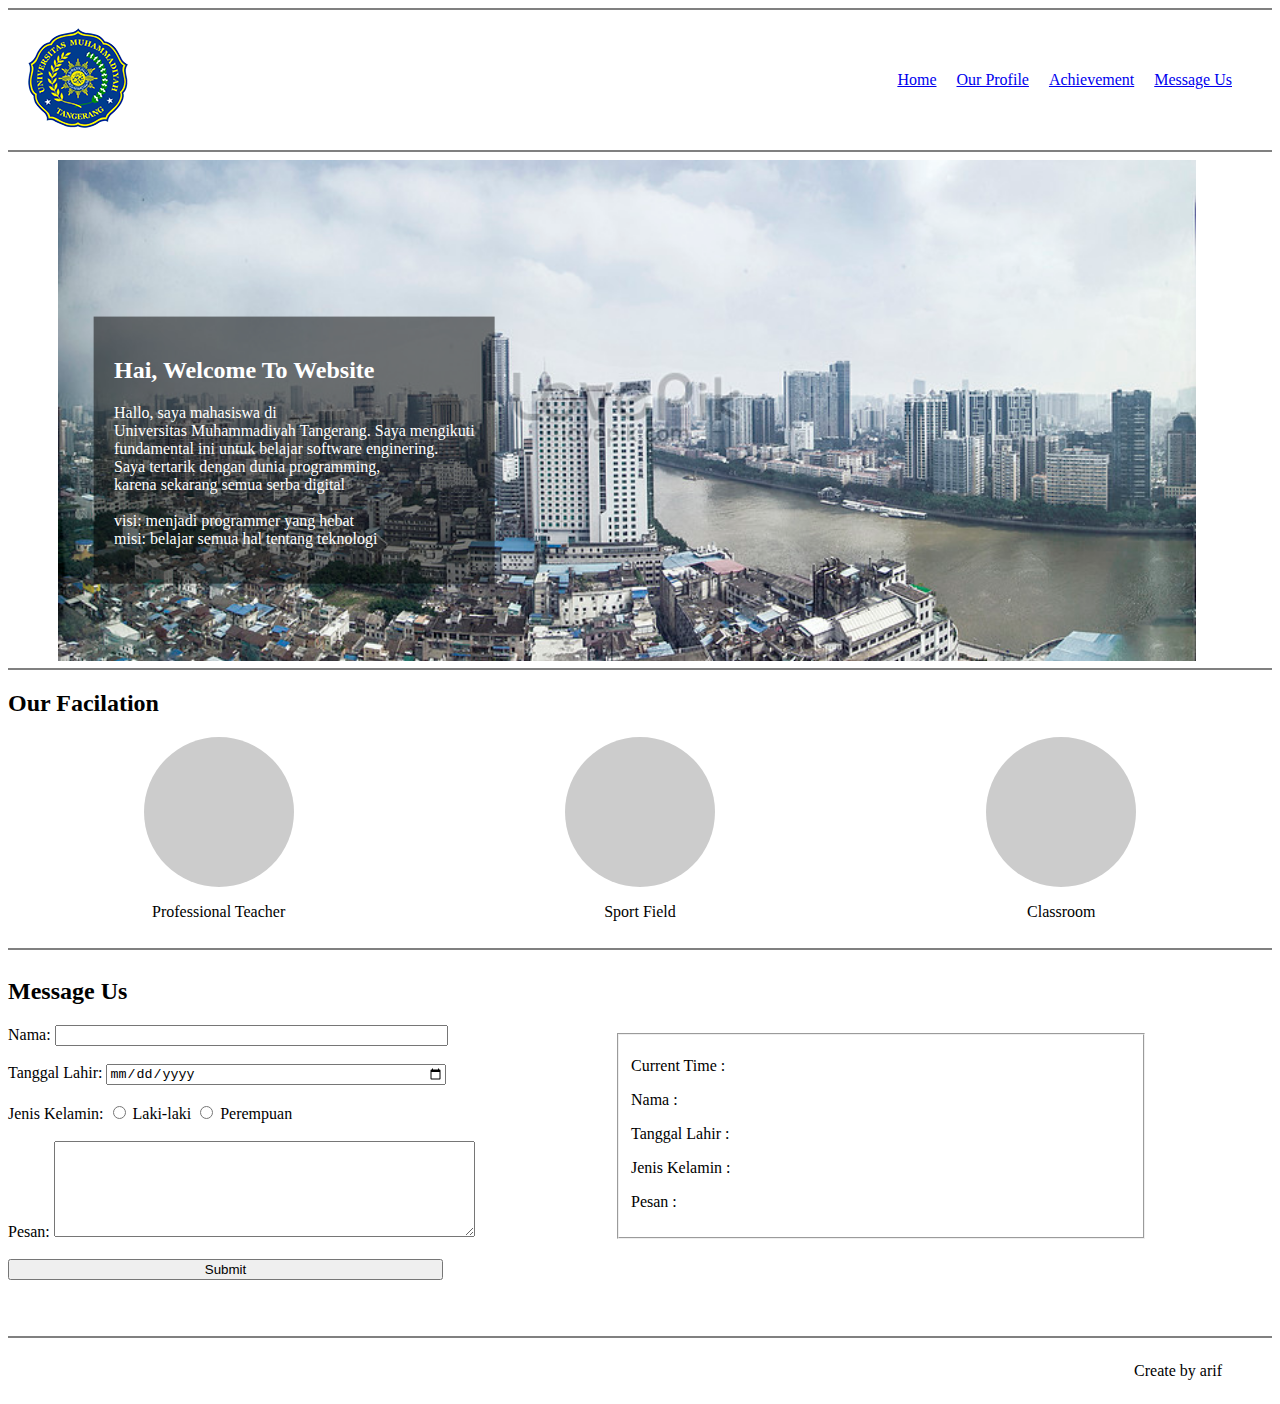
<file: index.html>
<!DOCTYPE html>
<html lang="en">
<head>
    <meta charset="UTF-8">
    <meta http-equiv="X-UA-Compatible" content="IE=edge">
    <meta name="viewport" content="width=device-width, initial-scale=1.0">
    <title>Document</title>
    <link rel="stylesheet" href="css/style.css">
</head>
<body>
    <hr color="gray">
    <header>
        <section>
            <nav class="navbar">
                <!-- Logo di sebelah kiri -->
                <div class="logo">
                    <img src="logoo.png" alt="logo">
                </div>
                
                <!-- Tautan menu di pojok kanan -->
                <ul class="menu">
                    <li><a href="#">Home</a></li>
                    <li><a href="profile.html">Our Profile</a></li>
                    <li><a href="#">Achievement</a></li>
                    <li><a href="#messageUs">Message Us</a></li>
                </ul>
            </nav>
        </section>
    </header>

    <hr color="gray">

    <main>
        <div class="container">
            <img src="lovepik-city-panorama-picture_500719624.jpg" alt="danau">
            <div class="overlay">
                <h2>Hai, <span id="user"></span> Welcome To Website</h2>
                <p>Hallo, saya mahasiswa di <br>Universitas Muhammadiyah Tangerang.
                    
                    Saya mengikuti <br>fundamental ini untuk belajar software enginering.<br>
                    
                    Saya tertarik dengan dunia programming, <br>karena sekarang semua serba digital
                    <br>
                    <br> visi: menjadi programmer yang hebat <br> misi: belajar semua hal tentang teknologi
                </p>
            </div>
        </div>

        <hr color="gray">

        <div class="facilation">
            <h2>Our Facilation</h2>
            <div class="circle-container">
                <!-- Lingkaran pertama -->
                <div class="circle-with-description">
                    <div class="circle"></div>
                    <p>Professional Teacher</p>
                </div>
        
                <!-- Lingkaran kedua -->
                <div class="circle-with-description">
                    <div class="circle"></div>
                    <p>Sport Field</p>
                </div>
        
                <!-- Lingkaran ketiga -->
                <div class="circle-with-description">
                    <div class="circle"></div>
                    <p>Classroom</p>
                </div>
            </div>
            
        </div>

        <hr color="gray">

        <div class="main">
            <div class="message">
                <h2 id="messageUs">Message Us</h2>
                <form name="form-message">
                    <label for="nama">Nama:</label>
                    <input type="text" id="name-input" name="name-input" style="width: 385px;" required>
                    <br><br>
    
                    <label for="tgl_lahir">Tanggal Lahir:</label>
                    <input type="date" id="tgl_lahir" name="tgl_lahir"  style="width: 335px;" required>
                    <br><br>
    
                    <label>Jenis Kelamin:</label>
                    <input type="radio" id="laki" name="jenis_kelamin" value="Laki-laki" required>
                    <label for="laki">Laki-laki</label>
                    <input type="radio" id="perempuan" name="jenis_kelamin" value="Perempuan" required>
                    <label for="perempuan">Perempuan</label>
                    <br><br>
    
                    <label for="pesan">Pesan:</label>
                    <textarea id="pesan" name="pesan" rows="6" cols="50" required></textarea>
                    <br><br>

                    <button type="button" id="buttonValidate" style="width:435px">Submit</button>
                </form>
            </div>
            
            <div class="hasilSubmit">
                <fieldset style="width: 500px;">
                    <p id="waktuSekarang">Current Time :</p>
                    <p id="hasilNama">Nama : </p>
                    <p id="hasilTlahir">Tanggal Lahir : </p>
                    <p id="hasilJkel">Jenis Kelamin : </p>
                    <p id="hasilPesan">Pesan : </p>
                </fieldset>
            </div>
        </div>
        <hr color="gray">
    </main>
        
    <footer>
        <div class="main">
            <p>Create by arif</p>
        </div>
    </footer>
    <script src="js/sc.js"></script>
</body>
</html>
</file>
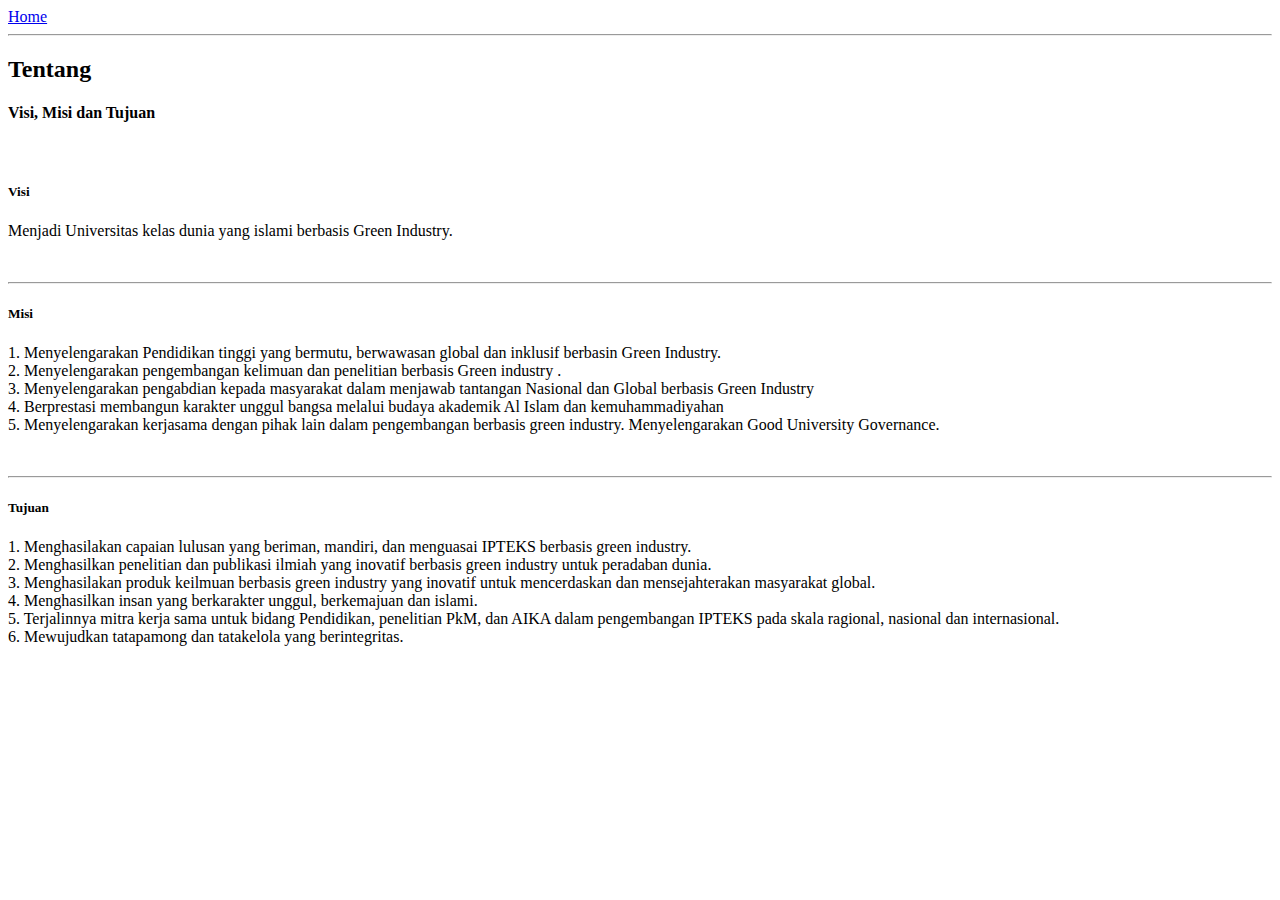
<file: profile.html>
<!DOCTYPE html>
<html lang="en">
<head>
    <meta charset="UTF-8">
    <meta http-equiv="X-UA-Compatible" content="IE=edge">
    <meta name="viewport" content="width=device-width, initial-scale=1.0">
    <title>Profile</title>
</head>
<body>
     <section>
            <nav class="navbar">
                <a href="index.html">Home</a>
            </nav>
        </section>

        <hr>
        <h2>Tentang</h2>
        <h4>Visi, Misi dan Tujuan</h4>
        <br>
        <h5>Visi</h5>
        <p>Menjadi Universitas kelas dunia yang islami berbasis Green Industry.</p>
        <br>
        <hr>
        <h5>Misi</h5>
        <p>1. Menyelengarakan Pendidikan tinggi yang bermutu, berwawasan global dan inklusif berbasin Green Industry.
            <br>
            2. Menyelengarakan pengembangan kelimuan dan penelitian berbasis Green industry .
            <br>
            3. Menyelengarakan pengabdian kepada masyarakat dalam menjawab tantangan Nasional dan Global berbasis Green Industry
            <br>
            4. Berprestasi membangun karakter unggul bangsa melalui budaya akademik Al Islam dan kemuhammadiyahan
            <br>
            5. Menyelengarakan kerjasama dengan pihak lain dalam pengembangan berbasis green industry.
            Menyelengarakan Good University Governance. </p>
        
        <br>
        <hr>
        <h5>Tujuan</h5>
        <p>1. Menghasilakan capaian lulusan yang beriman, mandiri, dan menguasai IPTEKS berbasis green
            industry.
            <br>
            2. Menghasilkan penelitian dan publikasi ilmiah yang inovatif berbasis green industry untuk peradaban
            dunia.
            <br>
            3. Menghasilakan produk keilmuan berbasis green industry yang inovatif untuk mencerdaskan dan
            mensejahterakan masyarakat global.
            <br>
            4. Menghasilkan insan yang berkarakter unggul, berkemajuan dan islami.
            <br>
            5. Terjalinnya mitra kerja sama untuk bidang Pendidikan, penelitian PkM, dan AIKA dalam
            pengembangan IPTEKS pada skala ragional, nasional dan internasional.
            <br>
            6. Mewujudkan tatapamong dan tatakelola yang berintegritas.</p>
</body>
</html>
</file>
<file: css/style.css>
.container{
    height: 500px;
    text-align:start;
    margin-left: 50px;
    width: 100%; /* Mengatur lebar container agar sesuai dengan lebar parent element */
    max-width: 90%;
}

.navbar {
    display: flex;
    justify-content: space-between;
    align-items: center;
    padding: 10px 20px; /* Ruang di sekitar isi menu */
}

/* Gaya untuk daftar menu */
.menu {
    list-style: none;
    display: flex;
}

/* Gaya untuk tautan menu */
.menu li {
    margin-right: 20px; /* Jarak antar tautan menu */
}

/* Gaya untuk tautan menu saat dihover */
.menu li:hover {
    text-decoration: underline; /* Garis bawah saat dihover */
}

.facilation{
    height: 250px;
}

.message{
    height: 370px;
}
.hasilSubmit{
    margin-top: 75px;
}
.message, .hasilSubmit{
    float: left;
    width: 50%;
}

.main{
    clear: left;
    display: flex;
    justify-content: flex-end;
    margin-right: 50px;
}

.circle-container {
    display: flex;
    justify-content: space-around; /* Untuk meratakan lingkaran dan paragraf */
}

.circle-with-description {
    text-align: center;
}
.circle {
    width: 150px;
    height: 150px;
    background-color: #ccc; /* Atur warna lingkaran */
    border-radius: 50%; /* Membuatnya menjadi lingkaran */
    margin-bottom: 10px; /* Spasi antara lingkaran dan paragraf */
}
.description {
    margin: 0; /* Hapus margin bawaan untuk paragraf */
}
.description-container{
    display: flex;
    justify-content: space-between;
    align-items: center;
    margin-inline-end: 45px;
}

.container img{
    width: 100%; /* Mengatur lebar gambar agar sesuai dengan lebar container */
    object-fit: contain;
}
.overlay {
    position: absolute;
    top: 50%; /* Menempatkan overlay di tengah vertikal */
    left: 23%; /* Menempatkan overlay di tengah horizontal */
    transform: translate(-50%, -50%); /* Membuat overlay menjadi tepat di tengah */
    background-color: rgba(0, 0, 0, 0.5); /* Memberikan latar belakang transparan */
    color: white; /* Warna teks putih agar kontras dengan latar belakang */
    padding: 20px; /* Spasi teks di dalam overlay */
}
</file>
